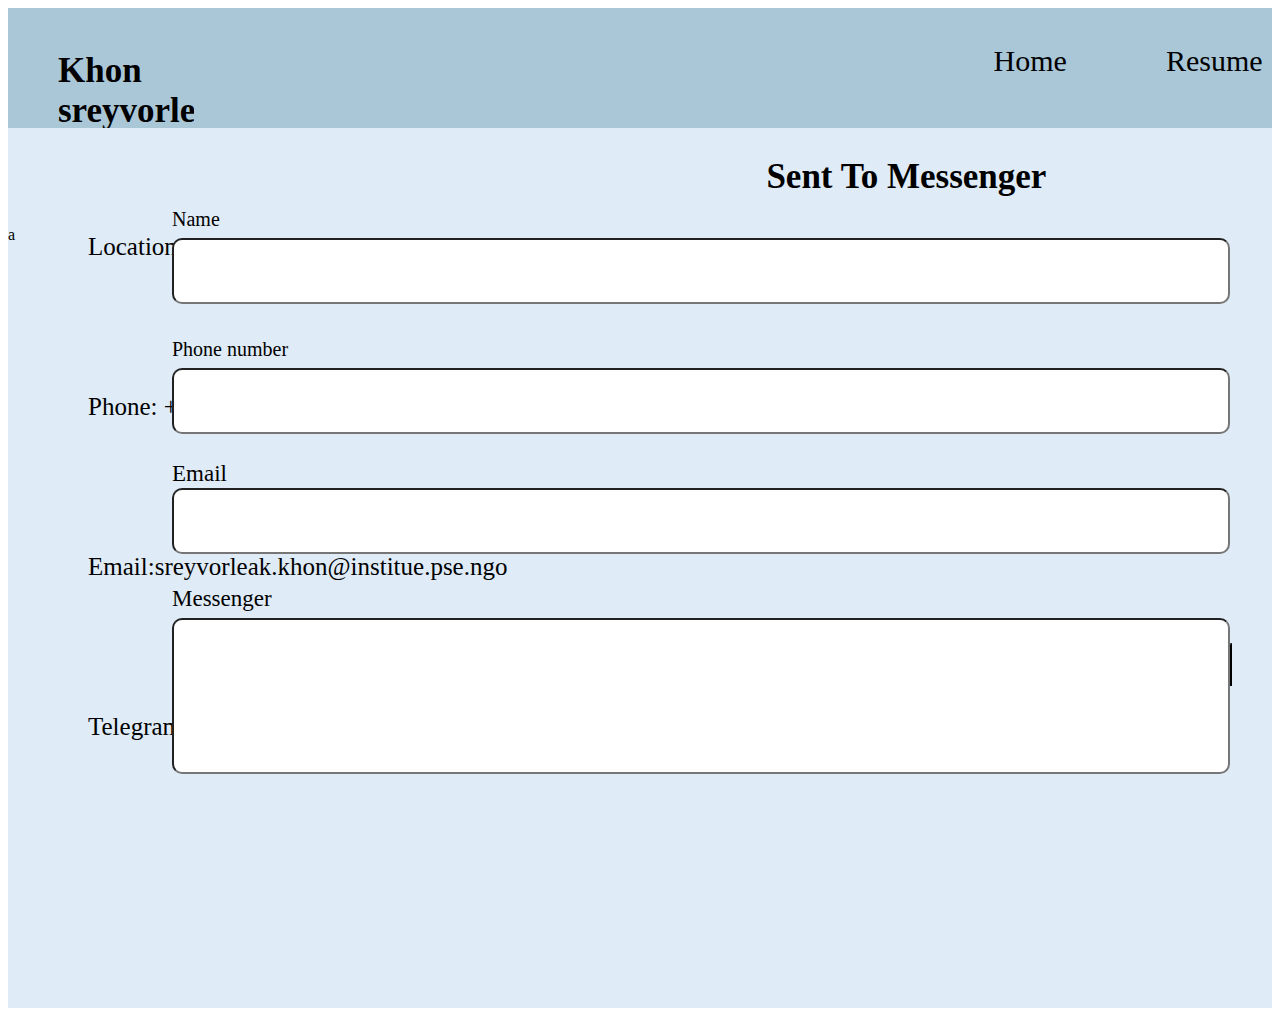
<file: contact.html>
<!DOCTYPE html>
<html lang="en">
<head>
    <meta charset="UTF-8">
    <meta name="viewport" content="width=device-width, initial-scale=1.0">
    <link rel="stylesheet" href="contact.css">
    <link rel="stylesheet" href="https://cdnjs.cloudflare.com/ajax/libs/font-awesome/6.5.1/css/all.min.css" integrity="sha512-DTOQO9RWCH3ppGqcWaEA1BIZOC6xxalwEsw9c2QQeAIftl+Vegovlnee1c9QX4TctnWMn13TZye+giMm8e2LwA==" crossorigin="anonymous" referrerpolicy="no-referrer" />
    <title>contact</title>
</head>
<body>
    <div class="container">
        <div class="header">
          <div class="logo">
            <h1>Khon sreyvorleak </h1>
          </div>
        <div class="menu">
          <ul>
            <li>
              <a href="index.html"><i class="fa-solid fa-house" ></i>Home</a>
            </li>
            <li>
              <a href="Resume.html"><i class="fa-solid fa-address-card"></i>Resume</a>
            </li>
            <li>
              <a href="#"><i class="fa-solid fa-inbox"></i>Contact</a>
            </li>
          </ul>
        </div>
    </div>

    <div class="box-1">

      <p><i class="fa-solid fa-location-dot" style="font-size: 35px; margin-right: 40px;"></i>    <span style="font-size: 25px;"> Location: 5 Stress K4A Khan Sensok.</span> </p>
      <p style="margin-top: 120px;"><i class="fa-sharp fa-solid fa-phone-volume" style="font-size: 35px; margin-right: 40px;"></i> <span style="font-size: 25px;"> Phone: +885 70-513-499</span> </p>
      <p style="margin-top: 120px;"><i class="fa-sharp fa-regular fa-envelope" style="font-size: 35px; margin-right: 40px;"></i> <span style="font-size: 25px;"> Email:sreyvorleak.khon@institue.pse.ngo</span> </p>
      <p style="margin-top: 120px;"><i class="fa-brands fa-telegram" style="font-size: 35px; margin-right: 40px;"></i> <span style="font-size: 25px;"> Telegram: Khon sreyvorleak[070513499]</span> </p>
      
    </div>
    <h2 style="margin-left: 60% ; font-size: 35px;">Sent To Messenger</h2>
    <div class="box-2">
  
      <div style="font-size: 20px; position: absolute; top: 0;" class="name">Name</div>
      <div class="name-name">
        <input style="position: absolute; width: 1050px; height: 60px; font-size: 25px; border-radius: 10px; top: 30px;" type="text" >
      </div>
          <input style="position: absolute; width: 1050px; height: 60px; font-size: 15px; border-radius: 10px; top: 160px;" type="text" >
        <div style="font-size: 20px; position: absolute; top: 130px;" class="name">Phone number</div>
        <p style="margin-top: 23%; font-size: 23px;">Email</p>
       <input style="position: absolute; width: 1050px; height: 60px; border-radius: 10px; top: 170px; top: 280px;" type="text">
       <p style="margin-top:9% ; font-size: 23px;"> Messenger</p>
       <input style="position: absolute; width: 1050px; height: 150px; border-radius:10px ; top: 410px; " type="text">
  
    </div> 
    a<button type="submit" style="background-color: white;  width: 900px; font-size: 25px; width: 100px; padding: 5px; flex-direction: column; display: flex;">submit</button>
  </div> 
</body>
</html>
</file>
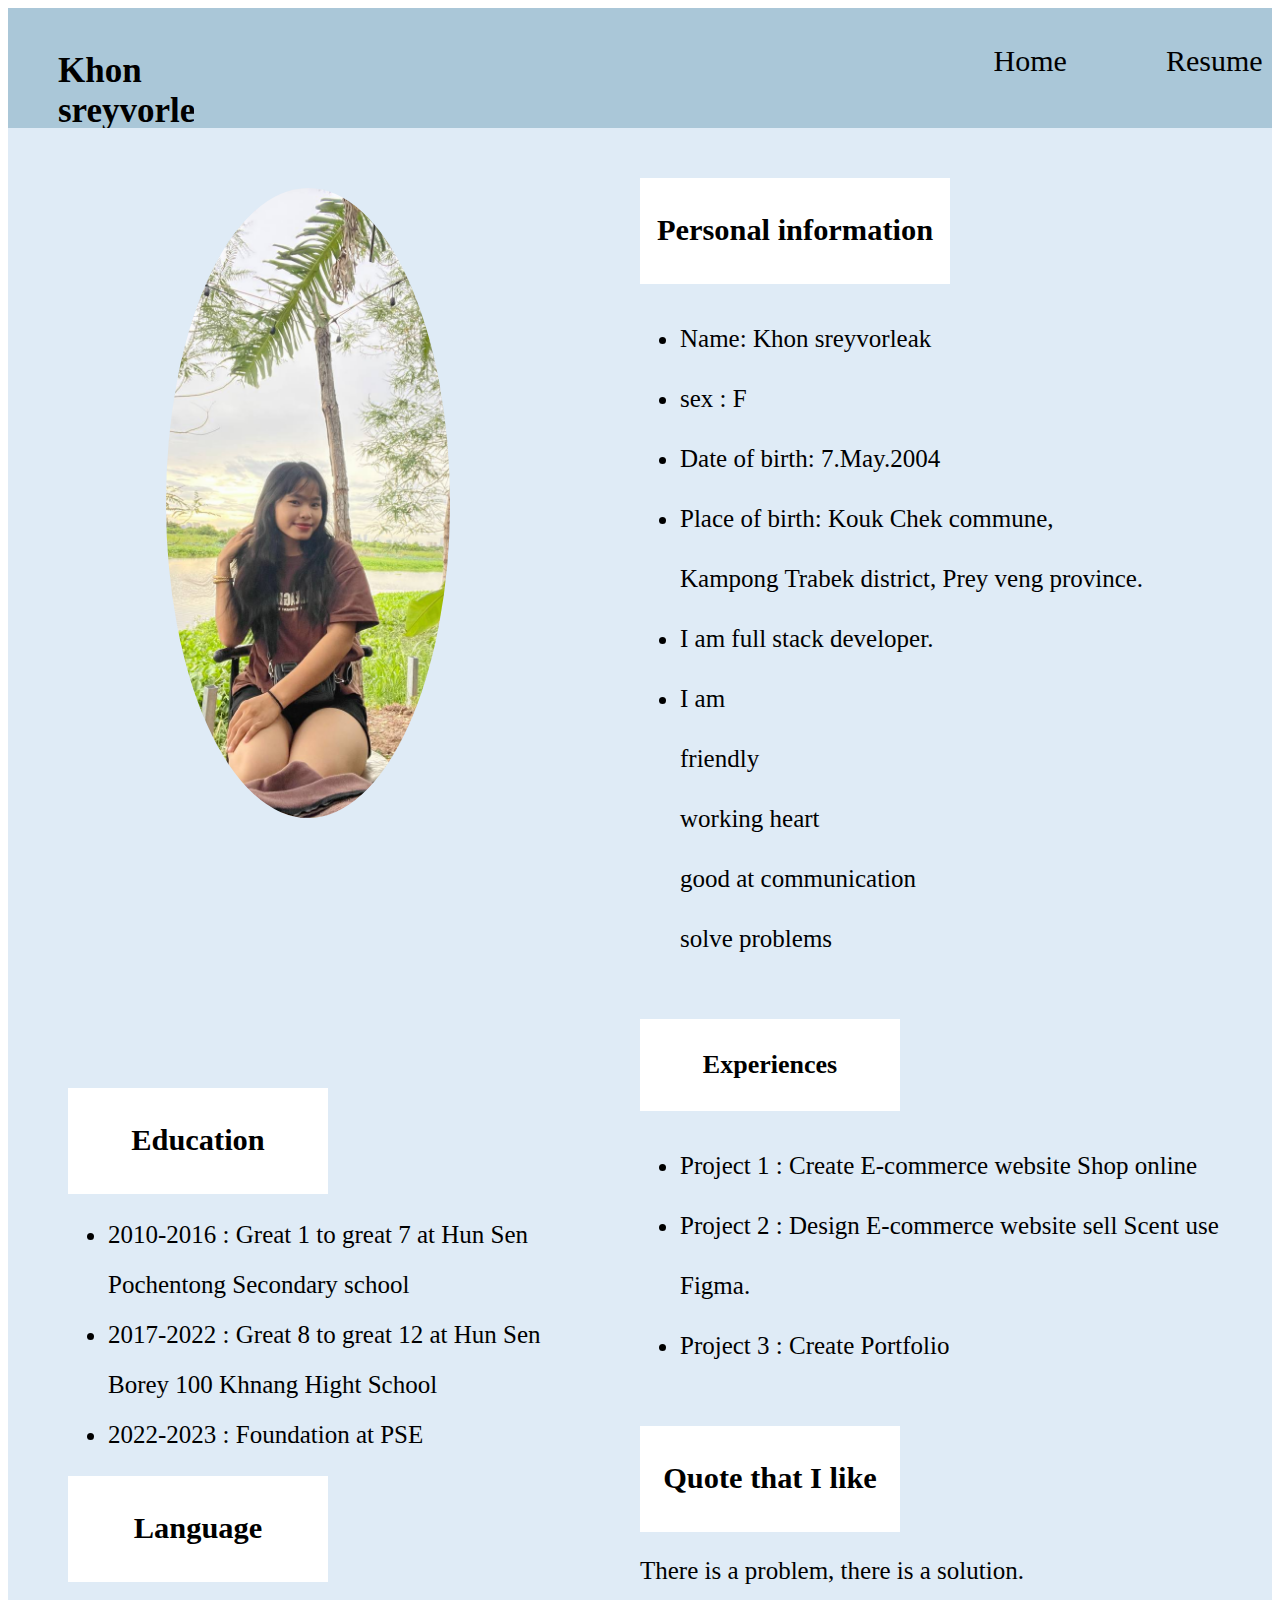
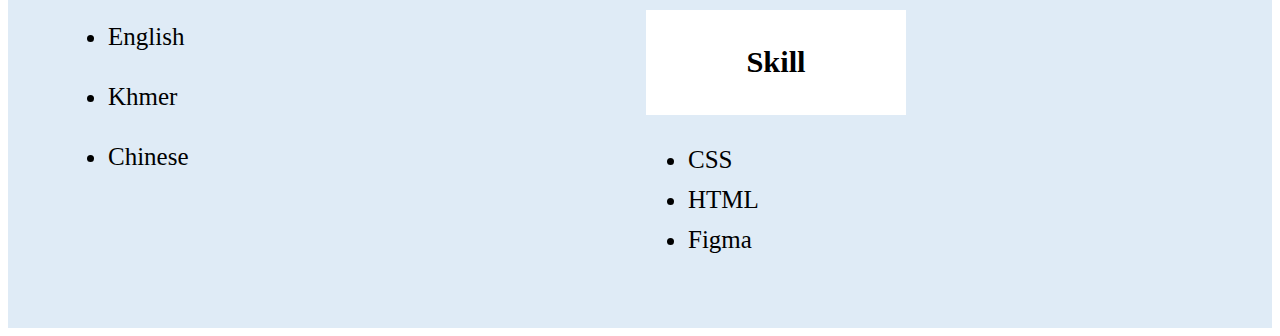
<file: Resume.html>
<!DOCTYPE html>
<html lang="en">
  <head>
    <meta charset="UTF-8" />
    <meta name="viewport" content="width=device-width, initial-scale=1.0" />
    <link rel="stylesheet" href="Resume.css" />
    <link
      rel="stylesheet"
      href="https://cdnjs.cloudflare.com/ajax/libs/font-awesome/6.5.1/css/all.min.css"
      integrity="sha512-DTOQO9RWCH3ppGqcWaEA1BIZOC6xxalwEsw9c2QQeAIftl+Vegovlnee1c9QX4TctnWMn13TZye+giMm8e2LwA=="
      crossorigin="anonymous"
      referrerpolicy="no-referrer"
    />
    <title>Resume</title>
  </head>
  <body>
    <div class="container">
      <div class="header">
        <div class="logo">
          <h1>Khon sreyvorleak</h1>
        </div>
        <div class="menu">
          <ul>
            <li>
              <a href="index.html"><i class="fa-solid fa-house"></i>Home</a>
            </li>
            <li>
              <a href="#"><i class="fa-solid fa-address-card"></i>Resume</a>
            </li>
            <li>
              <a href="contact.html"
                ><i class="fa-solid fa-inbox"></i>Contact</a
              >
            </li>
          </ul>
        </div>
      </div>
      <div class="box-container">
        <div class="box-left">
          <div class="box-img">
            <img src="Untitled.jpeg" alt="" />
          </div>
          <div class="education">
            <h3>Education</h3>
          </div>
          <div class="edu">
            <ul>
              <li>
                2010-2016 : Great 1 to great 7 at Hun Sen <br />Pochentong
                Secondary school
              </li>
              <li>
                2017-2022 : Great 8 to great 12 at Hun Sen <br />
                Borey 100 Khnang Hight School
              </li>
              <li>2022-2023 : Foundation at PSE</li>
            </ul>
          </div>
          <div class="language">
            <h3>Language</h3>
          </div>
          <div class="language-1">
            <ul>
              <li>English</li>
              <li>Khmer</li>
              <li>Chinese</li>
            </ul>
          </div>
          <!-- <div class="skill">
            <h3>Skill</h3>
          </div> -->
          <!-- <div class="skill-1">
            <ul>
              <li>CSS</li>
              <li>HTML</li>
              <li>Figma</li>
            </ul>
          </div> -->
        </div>
        <div class="box-right">
          <div class="personal">
            <h3>Personal information</h3>
          </div>
          <div class="personal-1">
           <ul>
              <li>Name: Khon sreyvorleak </li>
              <li>sex : F </li>
              <li>Date of birth: 7.May.2004 </li> 
              <li>Place of birth: Kouk Chek commune, </li> 
              Kampong Trabek district, Prey veng province.
              <li> I am full stack developer. </li>        
               <li> I am <br> friendly <br/>
                working heart <br/>
                good at communication <br/>
                solve problems <br/>
               </li>
              </ul>
          </div>
          <div class="exper">
           <b><p>Experiences</p></b>
          </div>
          <div class="exper-1">
            <ul>
              <li>Project 1 : Create E-commerce website Shop online </li>
              <li>Project 2 : Design E-commerce website sell Scent use Figma.</li>
              <li>Project 3 : Create Portfolio</li>
            </ul>
          </div>
          <div class="q">
            <h3> Quote that I like</h3>
          </div>
          <div class="q-1">
            <p>There is a problem, there is a solution.</p>
          </div>
          <div class="skill">
            <h3>Skill</h3>
          </div>
          <div class="skill-1">
            <ul>
              <li>CSS</li>
              <li>HTML</li>
              <li>Figma</li>
            </ul>
          </div>
        </div>
      </div>
    </div>
  </body>
</html>
</file>
<file: contact.css>
.container{
    position: relative;
    width: 100%;
    margin: auto;
    height: 1000px;
    background-color:#DFEBF6;
}
.header{
    width: 100%;
    overflow: hidden;
    background-color:#AAC7D8;
    display: flex;
}
.logo{
    width: 40%; 
    height: 100px;
    margin-top: 20px;
    overflow: hidden;
    
}
.logo h1{
    font-size: 35px;
    margin-left: 50px;
    
}
.menu{
    width: 60%;
    overflow: hidden;  
   margin-left: 800px;
   /* background-color: antiquewhite; */
}
.menu ul{
   list-style-type: none; 
   margin-left: auto;
   padding: 0;
   display: flex;
   gap: 99px;
  

}
.menu ul li a{
    text-decoration: none;
  display: flex;
  font-size: 30px;
  color: black;
  flex-direction: column;
  align-items: center;
  gap: 20px;

  /* border: 1px solid;/ */
}
.box-1{
    position: absolute;
    width: 600px;
    height: 700px;
    /* background-color: yellow; */
    top: 200px;
    left: 40px;
    
}
.box-2{
    position: absolute;
    width: 1100px;
    height: 700px;
    right: 0;
    top: 200px;

}
button{
    margin-top: 33%;
    float: right;
    overflow: hidden;
    justify-content: center;
    display: flex;
    margin-right: 40px;
}
.name{
    position: absolute;
    top: 40px;
    margin-bottom: 10px;
}
/* .name1{
    position: absolute;
    top: 180px;
    margin-bottom: 10px;
}
.name2{
    position: absolute;
    top: 230px;
    margin-bottom: 10px;
}
.name{
    position: absolute;
    top: 200px;
    margin-bottom: 10px;
} */
</file>
<file: Resume.css>
.container{
    position: relative;
    width: 100%;
    margin: auto;
    height: auto;
    overflow: hidden;
    background-color:#DFEBF6;
}
.header{
    width: 100%;
    overflow: hidden;
    background-color: #AAC7D8;
    display: flex;
}
.logo{
    width: 40%; 
    height: 100px;
    margin-top: 20px;
    overflow: hidden;
    
}
.logo h1{
    font-size: 35px;
    margin-left: 50px;
}
.menu{
    width: 60%;
    overflow: hidden;  
   margin-left: 800px;
}
.menu ul{
   list-style-type: none; 
   margin-left: auto;
   padding: 0;
   display: flex;
   gap: 99px;
  

}
.menu ul li a{
    text-decoration: none;
  display: flex;
  font-size: 30px;
  color: black;
  flex-direction: column;
  align-items: center;
  gap: 20px;
}
.box-container{
    width: 100%;
    overflow: hidden;
    display: flex;
   
}
.box-left{
    width: 50%;
    height: 1800px;
    overflow: hidden;
    float: left;
}
.box-right{
    width: 50%;
    height: 1800px;
    float: left;



}
.box-img{
    width: 100%;
    height: 50%;
    background-color:#DFEBF6;
    /* margin: auto; */
    margin-top: 60px;
   
}
.box-img img{
    width: 45%;
    height: 70%;
    border-radius: 100%;
 margin-left: 25%;
 object-fit: cover;
}
.education{
    width: 250px;
    padding: 5px;
    background-color:white;
    text-align: center;
    margin-left: 60px;
    font-size: 26px;
}
.edu ul li{
    font-size: 25px;
    /* gap: 5px; */
    margin-left: 60px;
    line-height: 50px;
   
}
.language{
    width: 250px;
    padding: 5px;
    background-color: white;
    text-align: center;
    margin-left: 60px;
    font-size: 26px;
}
.language-1{
    font-size: 25px;
 line-height: 60px;
    margin-left: 60px;

}
.skill{
    width: 250px;
    padding: 5px;
    background-color: white;
    text-align: center;
    margin-left: 6px; 
    font-size: 26px;
}
.skill-1{
    font-size: 25px;
    gap: 5px;
    margin-left: 8px;
    height: 200px;
    width:100% ;
    /* background-color: ; */
    line-height: 40px;
}
.personal{
    width: 300px;
    padding: 5px;
    background-color: white;
    text-align: center;
    font-size: 26px;
    margin-top: 50px;
}
.personal-1 ul {
    font-size: 25px;
    /* gap: 5px; */
    line-height: 60px;
}
.exper{
    width: 250px;
    padding: 5px;
    background-color: white;
    text-align: center;
    font-size: 26px;
    margin-top: 50px;
}
.exper-1{
    font-size: 25px;
    /* gap: 20px; */
    line-height: 60px;
}
.q{
    width: 250px;
    padding: 5px;
    background-color: white;
    text-align: center;
    font-size: 26px;
    margin-top: 50px;
    
}
.q-1{
    font-size: 25px;
    gap: 20px;
}
</file>
